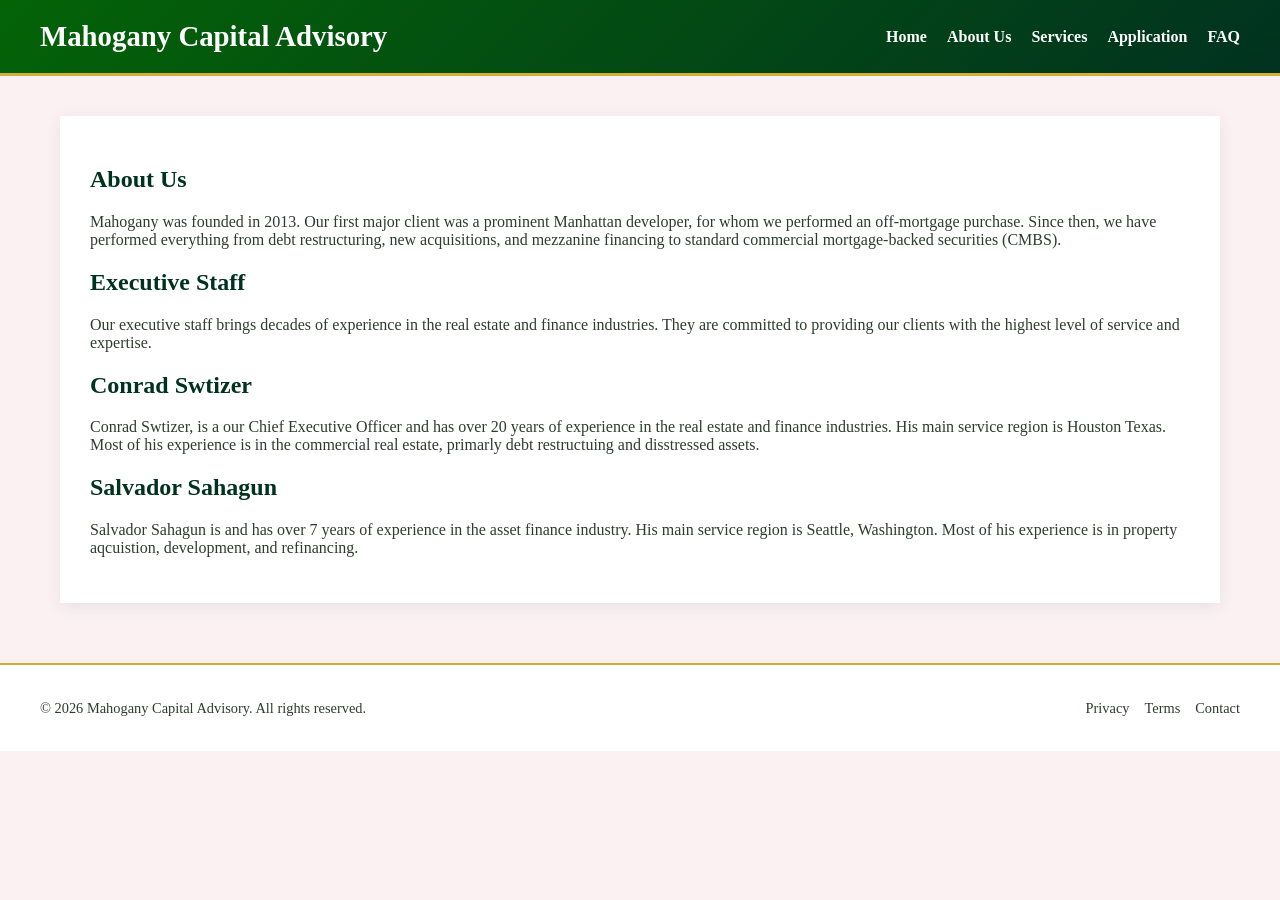
<file: aboutus.html>
<!DOCTYPE html>
<html lang="en">
<head>
  <meta charset="UTF-8">
  <meta name="viewport" content="width=device-width, initial-scale=1.0">
  <title>About Us - Mahogany Capital Advisory</title>
  <link rel="stylesheet" href="styles/format.css">
  <link rel="stylesheet" href="styles/effects.css">
  <link rel="stylesheet" href="styles/layout.css">
  <script src="script/script.js"></script>
</head>
<body>

<header>
  <h1>Mahogany Capital Advisory</h1>
  <nav>
    <ul>
      <li><a href="index.html">Home</a></li>
      <li><a href="aboutus.html">About Us</a></li>
      <li><a href="services.html">Services</a></li>
      <li><a href="application.html">Application</a></li>
      <li><a href="faq.html">FAQ</a></li>
    </ul>
  </nav>
</header>

<main class="main-container">
  <!-- Validated White Presentation Cage -->
  <section class="about-card">
    <div class="about-content">
      
      <h1>About Us</h1>
      <p>
        Mahogany was founded in 2013. Our first major client was a prominent Manhattan developer, 
        for whom we performed an off-mortgage purchase. Since then, we have performed everything 
        from debt restructuring, new acquisitions, and mezzanine financing to 
        standard commercial mortgage-backed securities (CMBS).
      </p>
      
      <h1>Executive Staff</h1>
      <p>
        Our executive staff brings decades of experience in the real estate and finance industries. 
        They are committed to providing our clients with the highest level of service and expertise.
      </p>
      
      <div class="bio-entry">
        <h2>Conrad Swtizer</h2>
        <p>
          Conrad Swtizer, is  a our Chief Executive Officer and has over 20 years of experience in the real estate and finance industries.
          His main service region is Houston Texas. Most of his experience is in the commercial real estate, primarly debt restructuing and disstressed assets. 
        </p>
      </div>

      <div class="bio-entry">
        <h2>Salvador Sahagun</h2>
        <p>
          Salvador Sahagun is  and has over 7 years of experience in the  asset finance industry.
          His main service region is Seattle, Washington. Most of his experience is in property aqcuistion, development, and refinancing.
        </p>
      </div>

    </div>
  </section>
</main>

<footer class="footer-section">
  <p>&copy; 2026 Mahogany Capital Advisory. All rights reserved.</p>
  <div class="footer-links">
    <a href="#">Privacy</a>
    <a href="#">Terms</a>
    <a href="#">Contact</a>
  </div>
</footer>

</body>
</html>
</file>
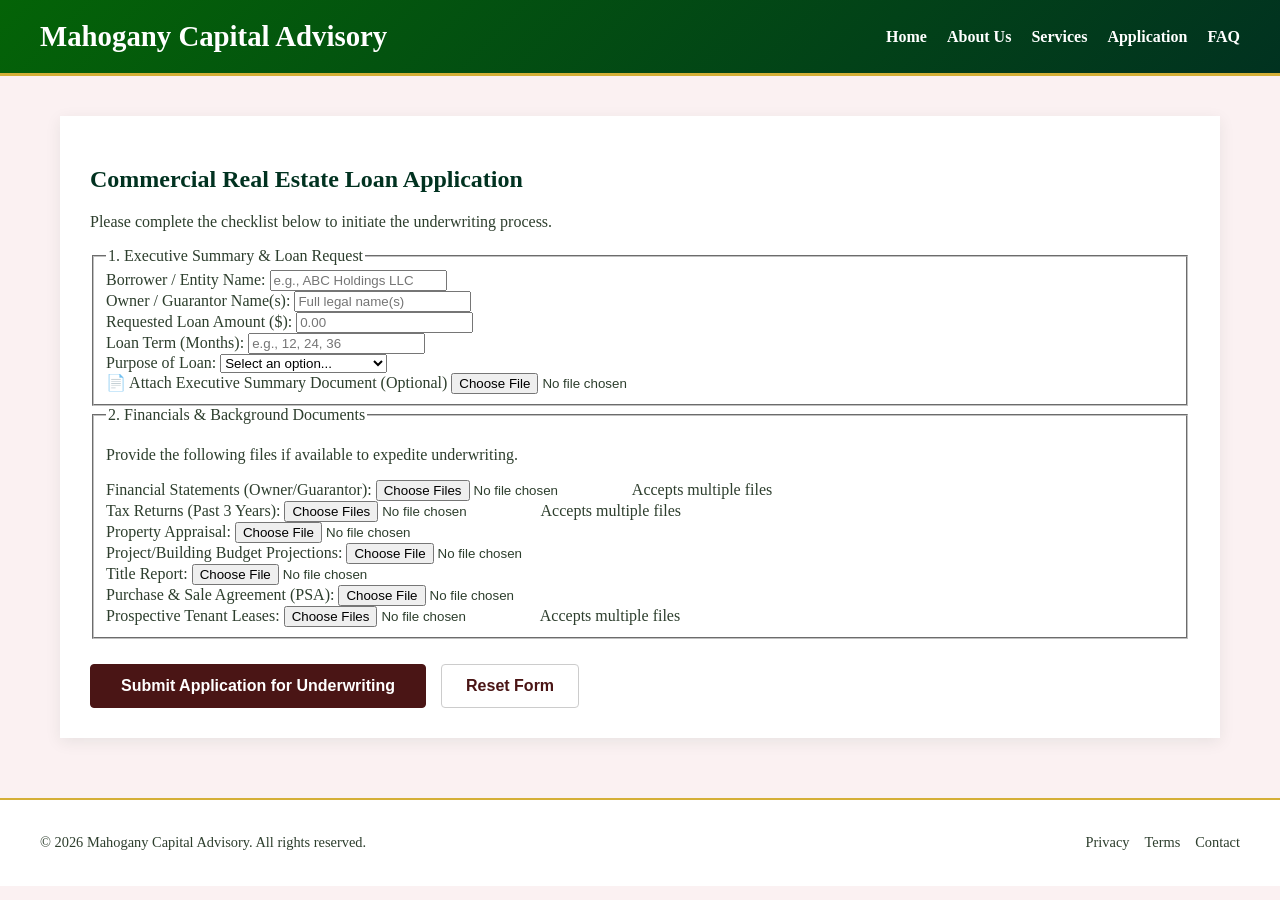
<file: application.html>
<!DOCTYPE html>
<html lang="en">
<head>
  <meta charset="UTF-8">
  <meta name="viewport" content="width=device-width, initial-scale=1.0">
  <title>Application - Mahogany Capital Advisory</title>
  <link rel="stylesheet" href="styles/format.css">
  <link rel="stylesheet" href="styles/effects.css">
  <link rel="stylesheet" href="styles/layout.css">
  <script src="script/script.js"></script>
</head>
<body>

<header>
  <h1>Mahogany Capital Advisory</h1>
  <nav>
    <ul>
      <li><a href="index.html">Home</a></li>
      <li><a href="aboutus.html">About Us</a></li>
      <li><a href="services.html">Services</a></li>
      <li><a href="application.html">Application</a></li>
      <li><a href="faq.html">FAQ</a></li>
    </ul>
  </nav>
</header>

<main class="main-container">
  <!-- Validated White Presentation Cage -->
  <section class="about-card">
    <div class="about-content form-container">
      
      <h2>Commercial Real Estate Loan Application</h2>
      <p class="subtitle">Please complete the checklist below to initiate the underwriting process.</p>
        
      <form action="#" method="POST" enctype="multipart/form-data">
            
        <fieldset>
          <legend>1. Executive Summary & Loan Request</legend>
                
          <div class="form-group">
            <label for="borrower-name">Borrower / Entity Name:</label>
            <input type="text" id="borrower-name" name="borrower_name" placeholder="e.g., ABC Holdings LLC" required>
          </div>

          <div class="form-group">
            <label for="guarantor-name">Owner / Guarantor Name(s):</label>
            <input type="text" id="guarantor-name" name="guarantor_name" placeholder="Full legal name(s)" required>
          </div>

          <div class="form-row">
            <div class="form-group col">
              <label for="loan-amount">Requested Loan Amount ($):</label>
              <input type="number" id="loan-amount" name="loan_amount" min="0" step="any" placeholder="0.00" required>
            </div>
            <div class="form-group col">
              <label for="loan-term">Loan Term (Months):</label>
              <input type="number" id="loan-term" name="loan_term" min="1" placeholder="e.g., 12, 24, 36" required>
            </div>
          </div>

          <div class="form-group">
            <label for="loan-purpose">Purpose of Loan:</label>
            <select id="loan-purpose" name="loan_purpose" required>
              <option value="" disabled selected>Select an option...</option>
              <option value="purchase">Property Purchase</option>
              <option value="construction">Ground-Up Construction</option>
              <option value="renovation">Renovation / Rehab</option>
              <option value="refinance">Refinance</option>
              <option value="other">Other</option>
            </select>
          </div>

          <div class="form-group attachment-group">
            <label for="upload-executive-summary" class="file-label">
              <span>📄 Attach Executive Summary Document (Optional)</span>
              <input type="file" id="upload-executive-summary" name="upload_executive_summary" accept=".pdf,.doc,.docx">
            </label>
          </div>
        </fieldset>

        <fieldset>
          <legend>2. Financials & Background Documents</legend>
          <p class="fieldset-note">Provide the following files if available to expedite underwriting.</p>

          <div class="file-grid">
            <div class="form-group">
              <label for="upload-financials">Financial Statements (Owner/Guarantor):</label>
              <input type="file" id="upload-financials" name="upload_financials" accept=".pdf,.xlsx,.csv" multiple>
              <span class="file-help">Accepts multiple files</span>
            </div>

            <div class="form-group">
              <label for="upload-tax-returns">Tax Returns (Past 3 Years):</label>
              <input type="file" id="upload-tax-returns" name="upload_tax_returns" accept=".pdf" multiple>
              <span class="file-help">Accepts multiple files</span>
            </div>

            <div class="form-group">
              <label for="upload-appraisal">Property Appraisal:</label>
              <input type="file" id="upload-appraisal" name="upload_appraisal" accept=".pdf">
            </div>

            <div class="form-group">
              <label for="upload-budget">Project/Building Budget Projections:</label>
              <input type="file" id="upload-budget" name="upload_budget" accept=".pdf,.xlsx">
            </div>

            <div class="form-group">
              <label for="upload-title">Title Report:</label>
              <input type="file" id="upload-title" name="upload_title" accept=".pdf">
            </div>

            <div class="form-group">
              <label for="upload-psa">Purchase & Sale Agreement (PSA):</label>
              <input type="file" id="upload-psa" name="upload_psa" accept=".pdf">
            </div>

            <div class="form-group">
              <label for="upload-leases">Prospective Tenant Leases:</label>
              <input type="file" id="upload-leases" name="upload_leases" accept=".pdf" multiple>
              <span class="file-help">Accepts multiple files</span>
            </div>
          </div>
        </fieldset>

        <!-- Form Action Buttons Wrapper -->
        <div class="form-actions">
          <button type="submit" class="submit-btn">Submit Application for Underwriting</button>
          <button type="reset" class="reset-btn">Reset Form</button>
        </div>
      </form>
       
    </div>
  </section>
</main>

<footer class="footer-section">
  <p>&copy; 2026 Mahogany Capital Advisory. All rights reserved.</p>
  <div class="footer-links">
    <a href="#">Privacy</a>
    <a href="#">Terms</a>
    <a href="#">Contact</a>
  </div>
</footer>

</body>
</html>
</file>
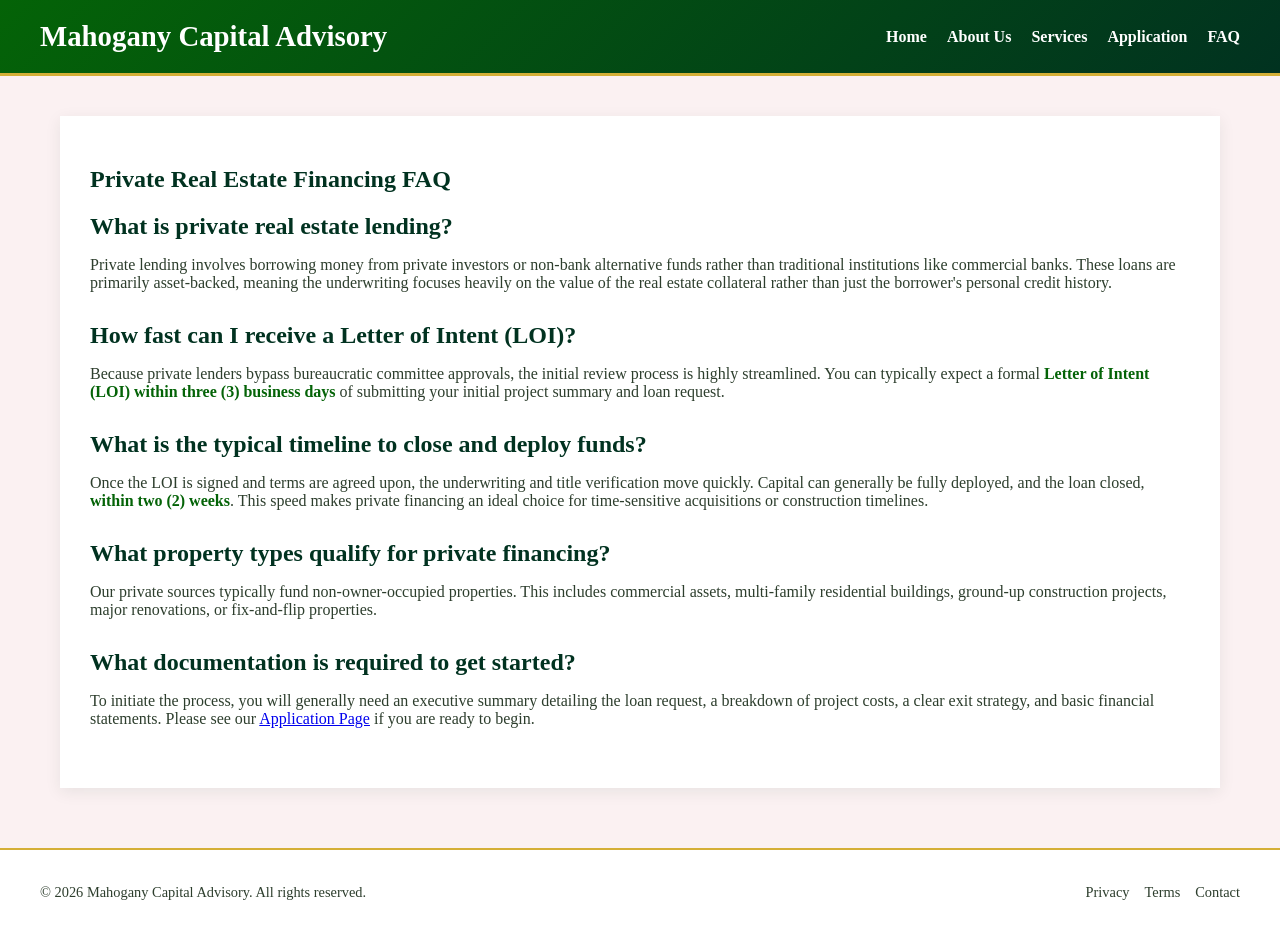
<file: faq.html>
<!DOCTYPE html>
<html lang="en">
<head>
  <meta charset="UTF-8">
  <meta name="viewport" content="width=device-width, initial-scale=1.0">
  <title>FAQ - Mahogany Capital Advisory</title>
  <link rel="stylesheet" href="styles/format.css">
  <link rel="stylesheet" href="styles/effects.css">
  <link rel="stylesheet" href="styles/layout.css">
  <script src="script/script.js"></script>
</head>
<body>

<header>
  <h1>Mahogany Capital Advisory</h1>
  <nav>
    <ul>
      <li><a href="index.html">Home</a></li>
      <li><a href="aboutus.html">About Us</a></li> 
      <li><a href="services.html">Services</a></li>
      <li><a href="application.html">Application</a></li>
      <li><a href="faq.html">FAQ</a></li>
    </ul>
  </nav>
</header>

<main class="main-container">
  <section class="faq-card">
    <h1>Private Real Estate Financing FAQ</h1>

    <div class="faq-item">
      <h2 class="faq-question">What is private real estate lending?</h2>
      <p class="faq-answer">
        Private lending involves borrowing money from private investors or non-bank alternative funds rather than traditional institutions like commercial banks. These loans are primarily asset-backed, meaning the underwriting focuses heavily on the value of the real estate collateral rather than just the borrower's personal credit history.
      </p>
    </div>

    <div class="faq-item">
      <h2 class="faq-question">How fast can I receive a Letter of Intent (LOI)?</h2>
      <p class="faq-answer">
        Because private lenders bypass bureaucratic committee approvals, the initial review process is highly streamlined. You can typically expect a formal <span class="highlight">Letter of Intent (LOI) within three (3) business days</span> of submitting your initial project summary and loan request.
      </p>    
    </div>

    <div class="faq-item">
      <h2 class="faq-question">What is the typical timeline to close and deploy funds?</h2>
      <p class="faq-answer">
        Once the LOI is signed and terms are agreed upon, the underwriting and title verification move quickly. Capital can generally be fully deployed, and the loan closed, <span class="highlight">within two (2) weeks</span>. This speed makes private financing an ideal choice for time-sensitive acquisitions or construction timelines.
      </p>
    </div>

    <div class="faq-item">
      <h2 class="faq-question">What property types qualify for private financing?</h2>
      <p class="faq-answer">
        Our private sources typically fund non-owner-occupied properties. This includes commercial assets, multi-family residential buildings, ground-up construction projects, major renovations, or fix-and-flip properties. 
      </p>
    </div>

    <div class="faq-item">
      <h2 class="faq-question">What documentation is required to get started?</h2>
      <p class="faq-answer">
        To initiate the process, you will generally need an executive summary detailing the loan request, a breakdown of project costs, a clear exit strategy, and basic financial statements. Please see our <a href="application.html">Application Page</a> if you are ready to begin.
      </p>
    </div>
  </section>
</main>

<footer class="footer-section">
  <p>&copy; 2026 Mahogany Capital Advisory. All rights reserved.</p>
  <div class="footer-links">
    <a href="#">Privacy</a>
    <a href="#">Terms</a>
    <a href="#">Contact</a>
  </div>
</footer>

</body>
</html>
</file>
<file: styles/format.css>
/* Institutional Brand Palette Definition */
body {
  font-family: 'Georgia', serif;
  background-color: #FBF1F2; /* Pearl Pink Backdrop */
  color: #2D3E2D;            /* Charcoal Green Slate Text */
}

h1, h2, h3 {
  color: #013220;            /* Deep Forest Green */
}

/* Presentation Cage Isolations */
.about-card, 
.contact-card, 
.faq-card, 
.services-card {
  background-color: #FFFFFF; /* Pristine Presentation Cage */
}

/* Header Brand Accents */
header {
  background: linear-gradient(135deg, #046307, #013220); /* Emerald to Forest */
  border-bottom: 3px solid #D4AF37;                      /* Muted Gold Line */
}

header h1 {
  color: #FFFFFF;
  margin: 0;
  font-size: 1.8rem;
}

header nav ul li a {
  color: #FFFFFF;
  font-weight: bold;
}

/* Form Styling Rules */
.input-group label {
  font-weight: bold;
  color: #2D3E2D;
}

.input-group input, 
.input-group textarea {
  border: 1px solid #2D3E2D;
  font-family: inherit;
  font-size: 1rem;
}

.submit-btn {
  background-color: #013220;
  color: #FFFFFF;
  border: 1px solid #D4AF37;
  font-size: 1rem;
  font-weight: bold;
}

/* Highlights & Specialized Text Rows */
.highlight {
  color: #046307;
  font-weight: bold;
}

.faq-item, .service-item {
  margin-bottom: 30px;
}

.faq-question, .service-item h2 {
  color: #013220;
  margin-bottom: 10px;
}

/* Footer Colors */
.footer-section {
  background-color: #FFFFFF;
  border-top: 2px solid #D4AF37;
}

.footer-section p, 
.footer-links a {
  color: #2D3E2D;
  font-size: 0.9rem;
}


/* Base Button Typography & Structure */
.submit-btn, 
.reset-btn {
  padding: 12px 24px;
  font-size: 1rem;
  font-weight: 600;
  border-radius: 4px;
  cursor: pointer;
  box-sizing: border-box;
}

/* Primary Submit Button (Mahogany Accent) */
.submit-btn {
  background-color: #4A1515; /* Rich Mahogany Crimson */
  color: #FFFFFF;
  border: 1px solid #4A1515;
  transition: background-color 0.2s ease, transform 0.1s ease;
}

.submit-btn:hover {
  background-color: #360F0F;
}

.submit-btn:active {
  transform: scale(0.98);
}


.reset-btn {
  background-color: transparent;
  color: #4A1515; /* Matches theme text */
  border: 1px solid #CCCCCC;
  transition: background-color 0.2s ease, border-color 0.2s ease, transform 0.1s ease;
}

.reset-btn:hover {
  background-color: #F9F5F5; /* Soft background tint on hover */
  border-color: #4A1515; /* Visual confirmation updates border color */
}

.reset-btn:active {
  transform: scale(0.98);
}
</file>
<file: styles/effects.css>
/* Card Elevation Boundaries */
.about-card, 
.contact-card, 
.faq-card, 
.services-card {
  box-shadow: 0 4px 15px rgba(1, 50, 32, 0.08);
}

/* Navigation Interactive Changes */
header nav ul li a {
  transition: color 0.2s ease;
}

header nav ul li a:hover {
  color: #D4AF37; /* Shifts cleanly to gold on hover */
}

/* Asset Borders & Transformations */
.about-content img {
  border: 5px solid #2D3E2D;
  outline: 3px solid #D4AF37;
}

/* Form Interactive Enhancements */
.input-group input:focus, 
.input-group textarea:focus {
  outline: 2px solid #D4AF37;
}

.submit-btn {
  transition: background-color 0.2s ease, transform 0.1s ease;
}

.submit-btn:hover {
  background-color: #046307;
}

.submit-btn:active {
  transform: scale(0.98);
}

.footer-links a:hover {
  color: #046307;
  text-decoration: underline;
}
</file>
<file: styles/layout.css>
/* Core Page Layout Canvas */
body {
  margin: 0;
  padding: 0;
}

header {
  display: flex;
  justify-content: space-between;
  align-items: center;
  padding: 20px 40px;
}

header nav ul {
  display: flex;
  list-style: none;
  gap: 20px;
  margin: 0;
  padding: 0;
}

header nav ul li a {
  text-decoration: none;
}

/* The Original Main Viewport Container */
.main-container {
  display: flex;
  flex-direction: column;
  gap: 40px;
  max-width: 1000px;
  margin: 40px auto;
  padding: 0 20px;
}

/* Card Presentations */
.about-card, 
.contact-card, 
.faq-card, 
.services-card {
  padding: 30px;
}

.about-content img {
  display: block;
  max-width: 100%;
  height: auto;
  margin-top: 20px;
}

/* Forms Sub-Layout */
.input-group {
  display: flex;
  flex-direction: column;
  gap: 8px;
  margin-bottom: 20px;
}

.input-group input, 
.input-group textarea {
  width: 100%;
  padding: 12px;
  box-sizing: border-box;
}

.submit-btn {
  padding: 12px 30px;
  cursor: pointer;
}

/* Fixed Global Footer Component */
.footer-section {
  display: flex;
  justify-content: space-between;
  align-items: center;
  padding: 20px 40px;
  margin-top: 60px;
}

.footer-links {
  display: flex;
  gap: 15px;
}

.footer-links a {
  text-decoration: none;
}

/* Form Action Buttons Container */
.form-actions {
  display: flex;
  gap: 15px;
  margin-top: 25px;
  align-items: center;
}

/* Ensure buttons scale down neatly on smaller screens */
@media (max-width: 600px) {
  .form-actions {
    flex-direction: column;
    width: 100%;
  }

  .submit-btn, 
  .reset-btn {
    width: 100%;
    text-align: center;
  }
}

/* Main Layout Container Flexbox Model */
.main-container {
  display: flex;
  flex-direction: row;       /* Positions the cards side-by-side */
  justify-content: space-between; /* Creates balanced breathing room between them */
  align-items: flex-start;   /* Aligns them perfectly at the top edge */
  gap: 30px;                 /* Sets a clean 30px distribution channel gutter */
  max-width: 1200px;         /* Limits total grid stretch on ultra-wide screens */
  margin: 40px auto;         /* Centers the entire content viewport container */
  padding: 0 20px;           /* Prevents contents from touching screen edges */
  box-sizing: border-box;
}

/* Structural sizing for adjacent cards */
.about-card,
.contact-card {
  flex: 1;                   /* Spreads both modules out to split the space equally (50/50) */
  box-sizing: border-box;
  margin: 0;                 /* Resets vertical blocking breaks */
}

/* Responsive Media Queries for Tablet & Mobile Displays */
@media (max-width: 900px) {
  .main-container {
    flex-direction: column;  /* Automatically stacks cards vertically on narrow windows */
    align-items: stretch;    /* Allows blocks to fill the full content width naturally */
    gap: 40px;               /* Increases spatial break between stacked components */
    margin: 20px auto;
  }
}
</file>
